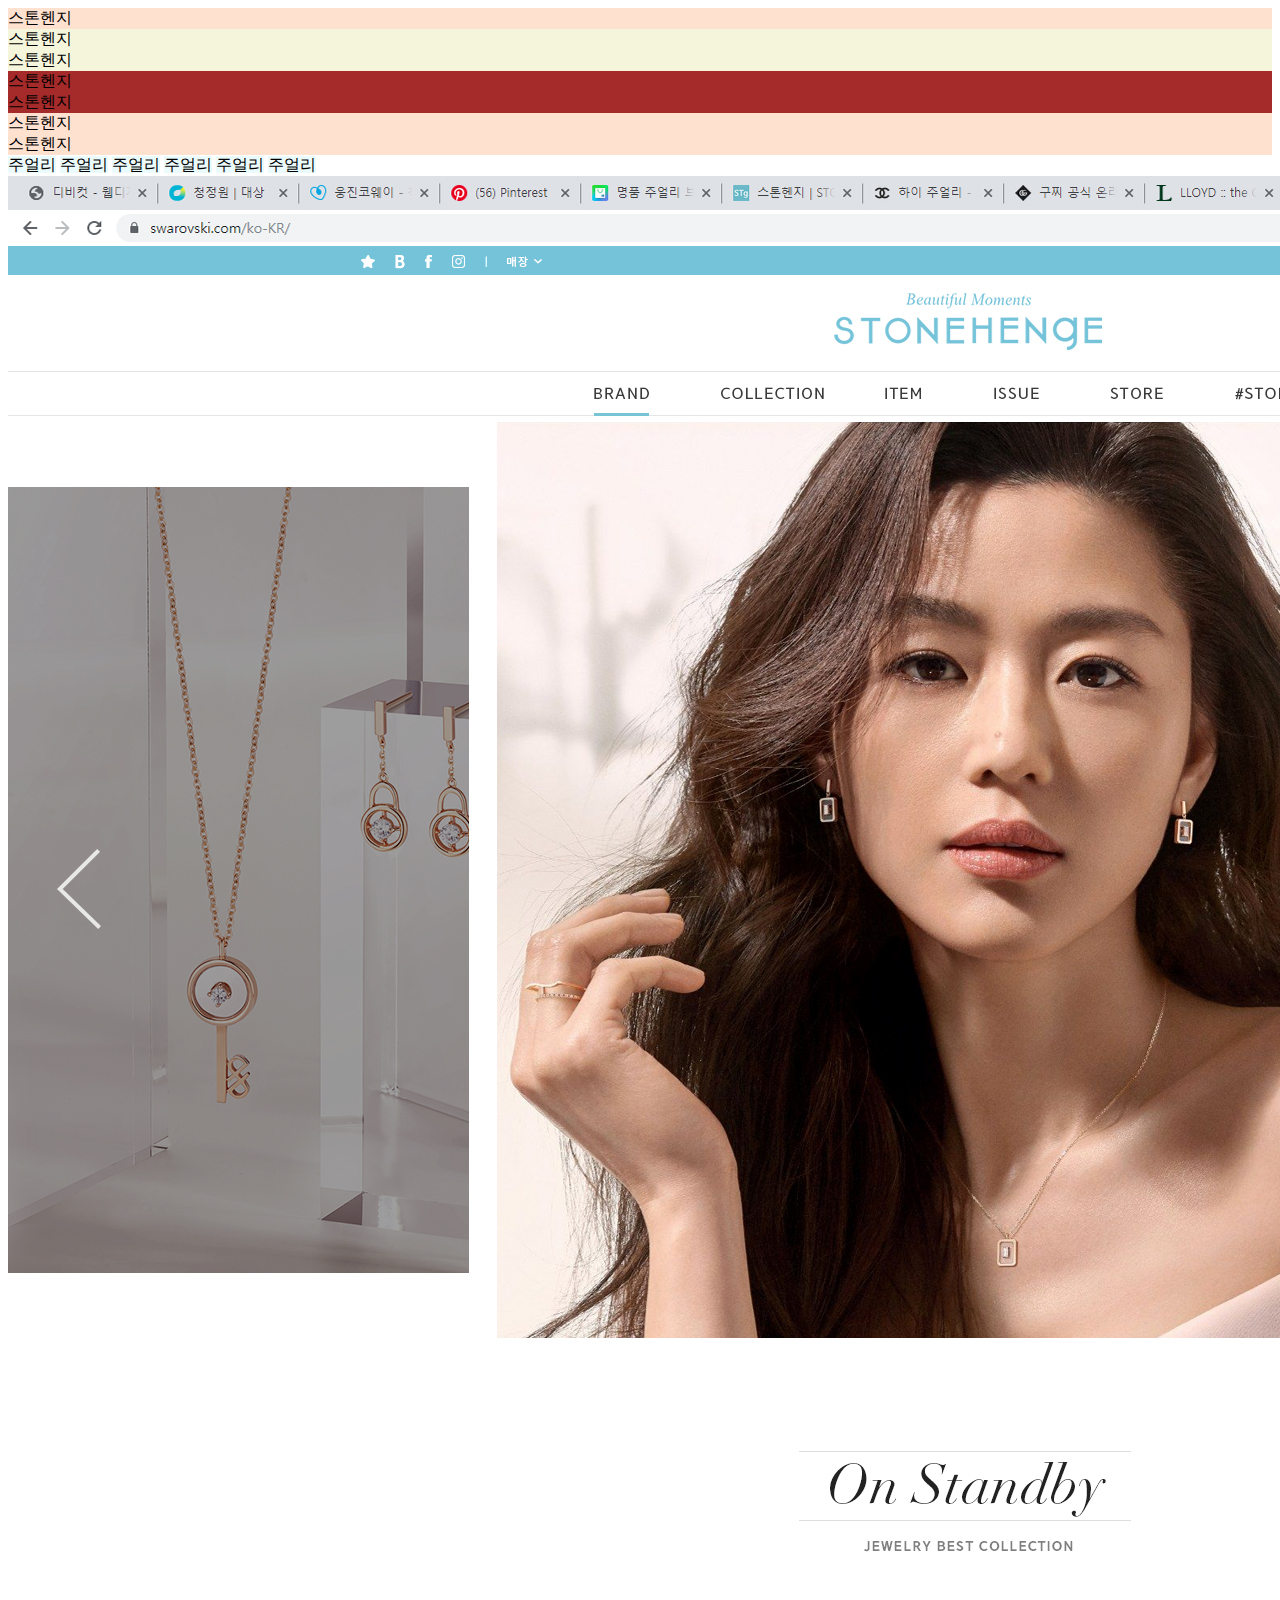
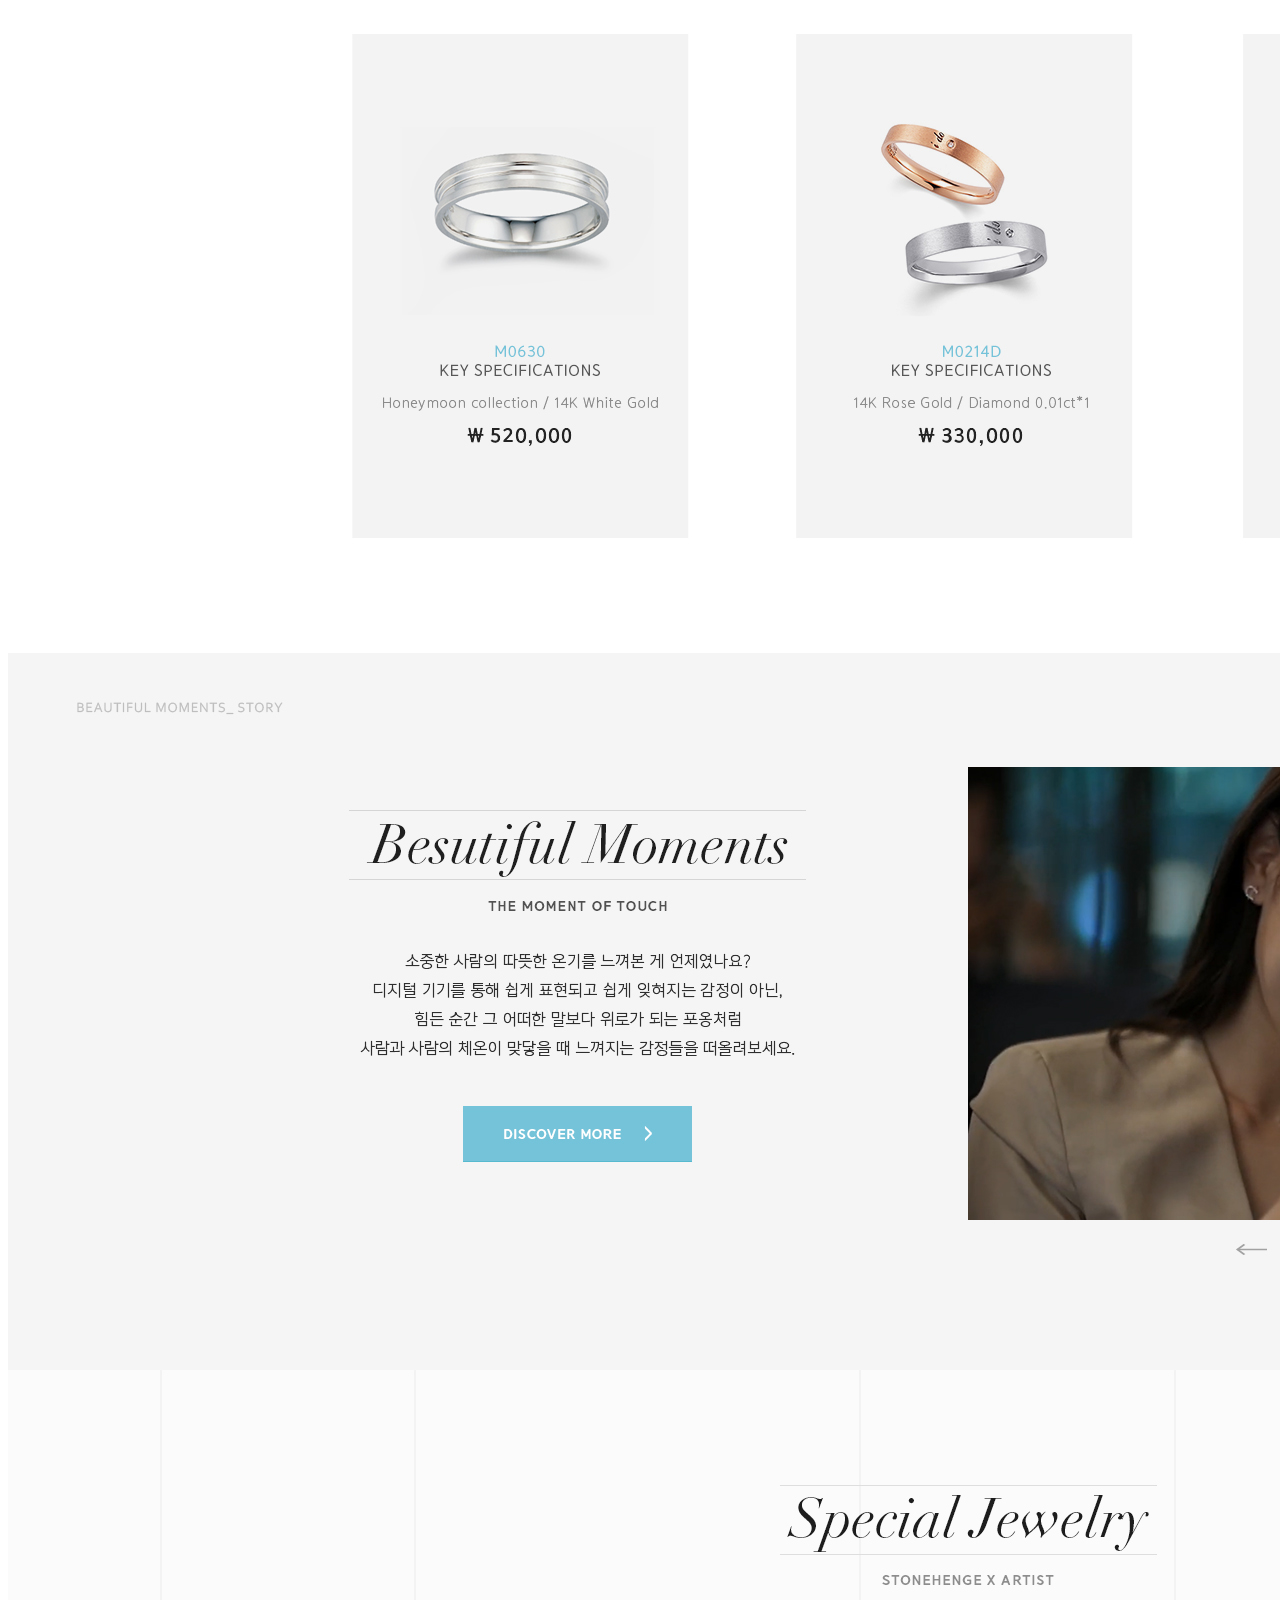
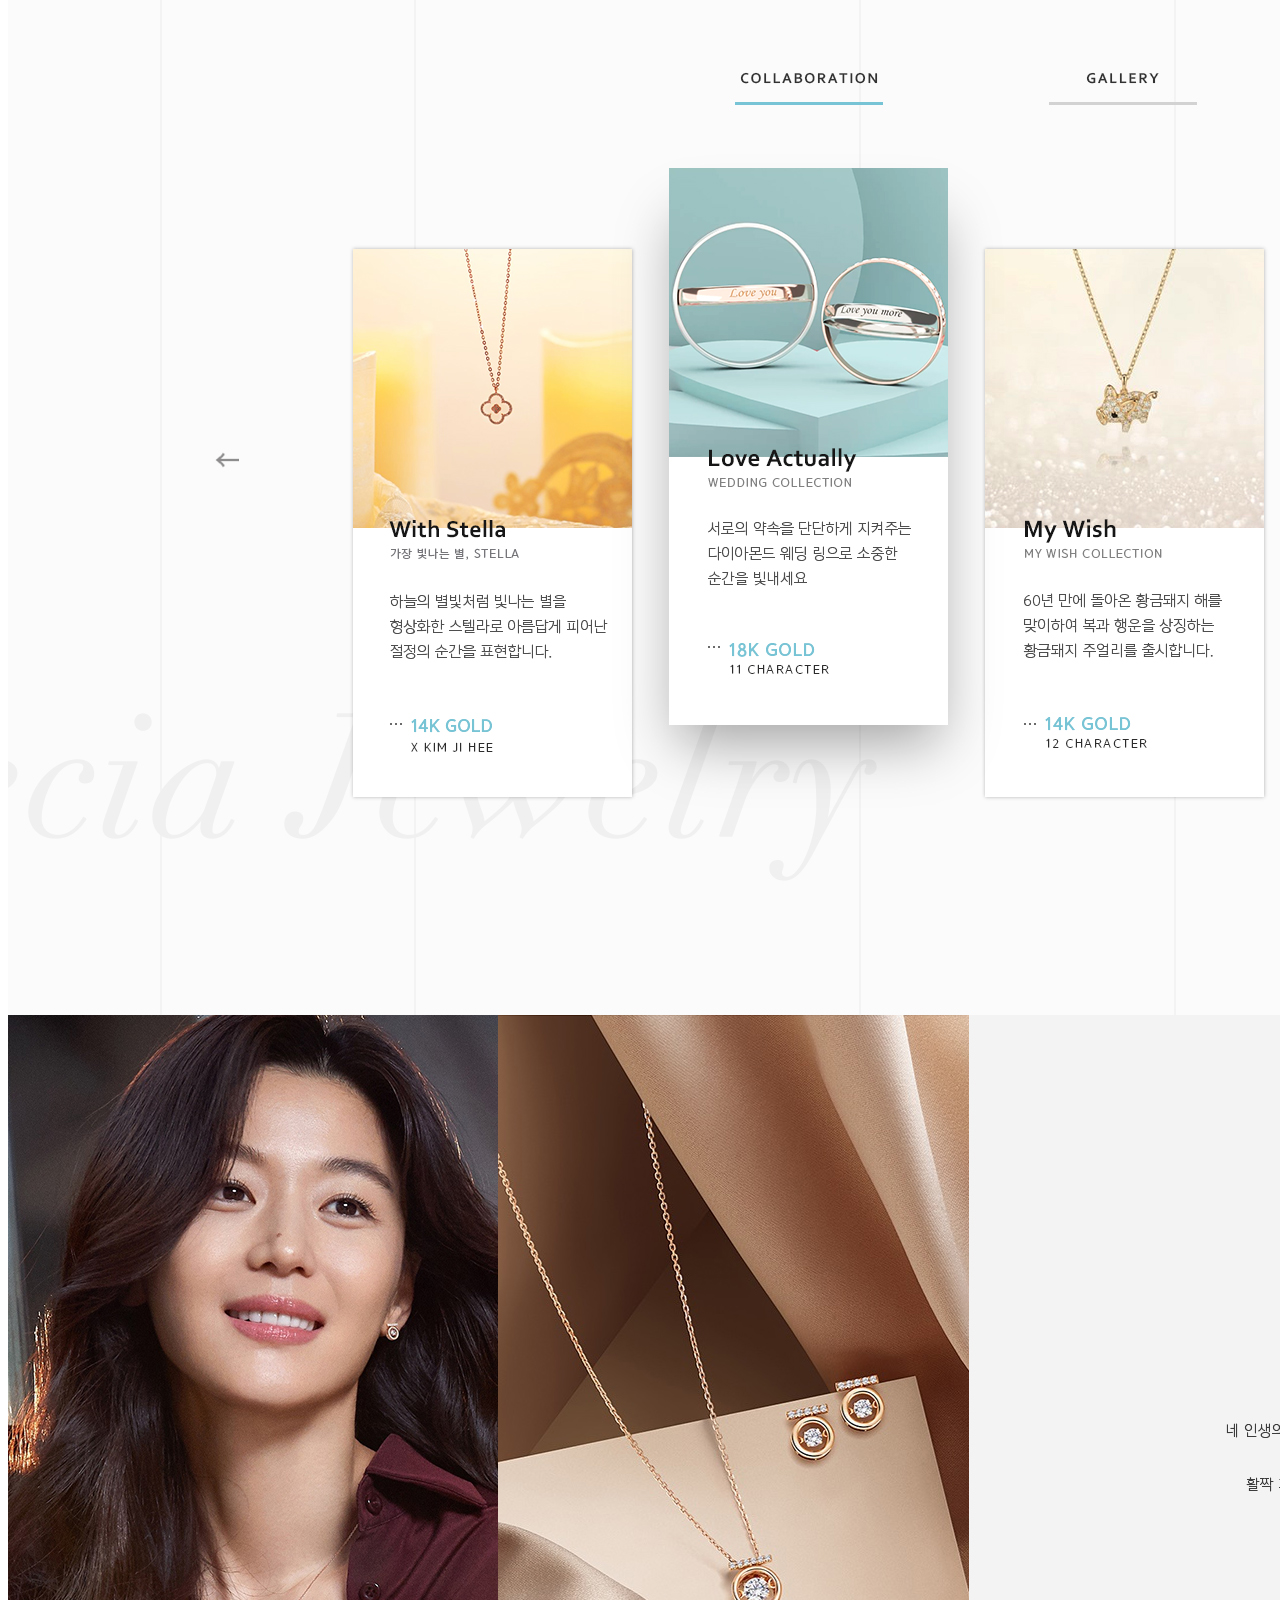
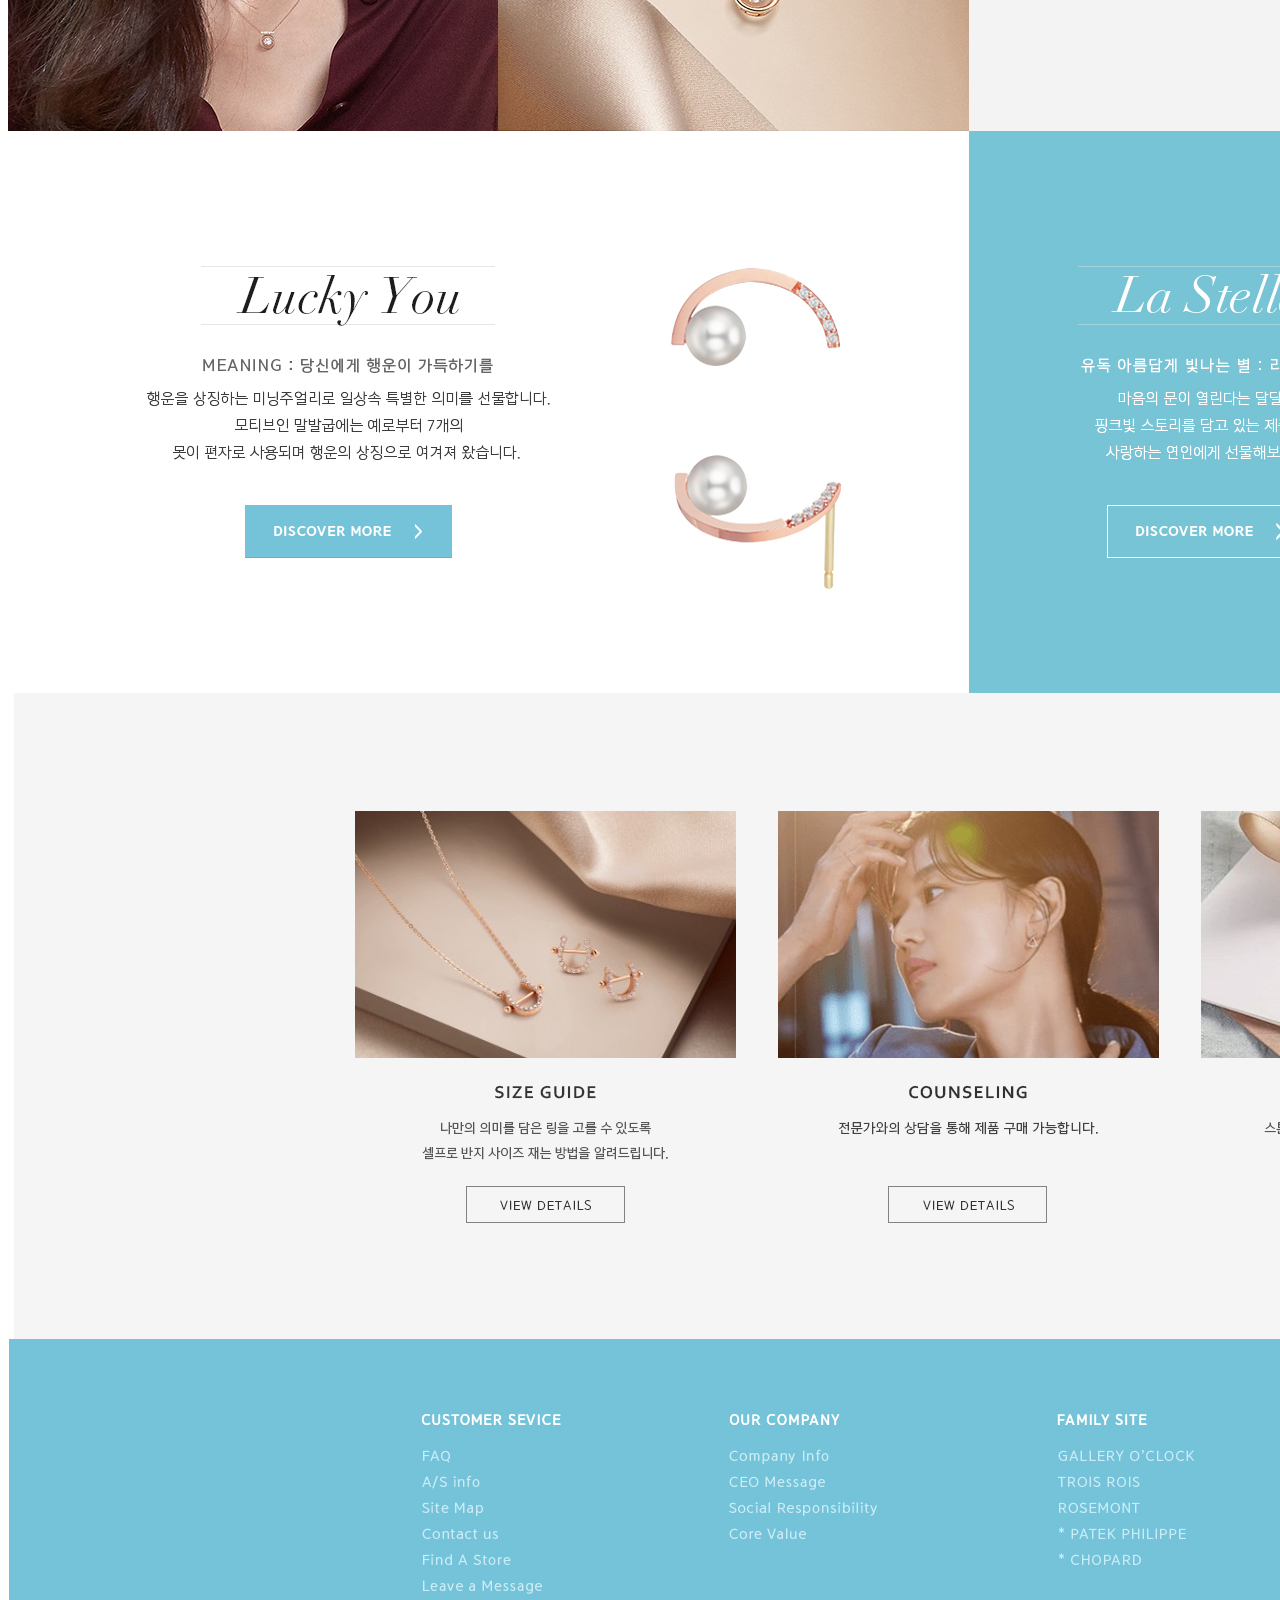
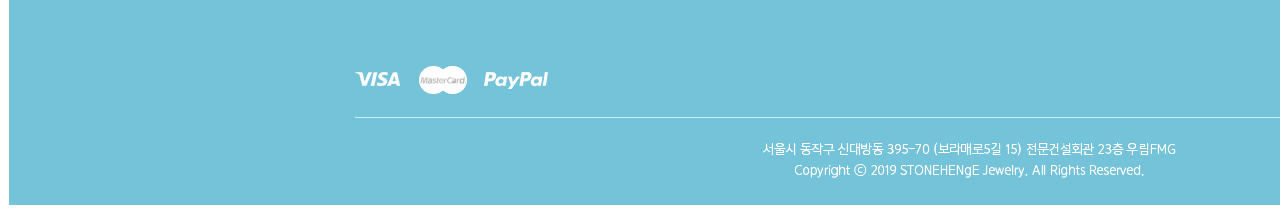
<file: html/lee.html>
<!DOCTYPE html>
<html lang="en">
<head>
    <meta charset="UTF-8">
    <meta name="viewport" content="width=device-width, initial-scale=1.0">
    <meta http-equiv="X-UA-Compatible" content="ie=edge">
    <title>stonehenge</title>
    <style>

        /*  fjfjfjfjfj*/
        div{background-color:#ffe1d0; background-color:#ffe1d0;}
        span{background-color: rgb(235, 250, 250);}
        .text1{background-color: beige;}
        #text2{background-color: brown;}
    </style>
</head>
<body>
    <div>스톤헨지</div> 
    <div class="text1">스톤헨지</div>
    <div class="text1">스톤헨지</div>
    <div id="text2">스톤헨지</div>
    <div id="text2">스톤헨지</div>
    <div>스톤헨지</div>
    <div>스톤헨지</div>
    <span>주얼리</span>
    <span>주얼리</span>
    <span>주얼리</span>
    <span>주얼리</span>
    <span>주얼리</span>
    <span>주얼리</span>
    <img src="img/웹사이트.jpg" alt="">
</body>
</html>
</file>
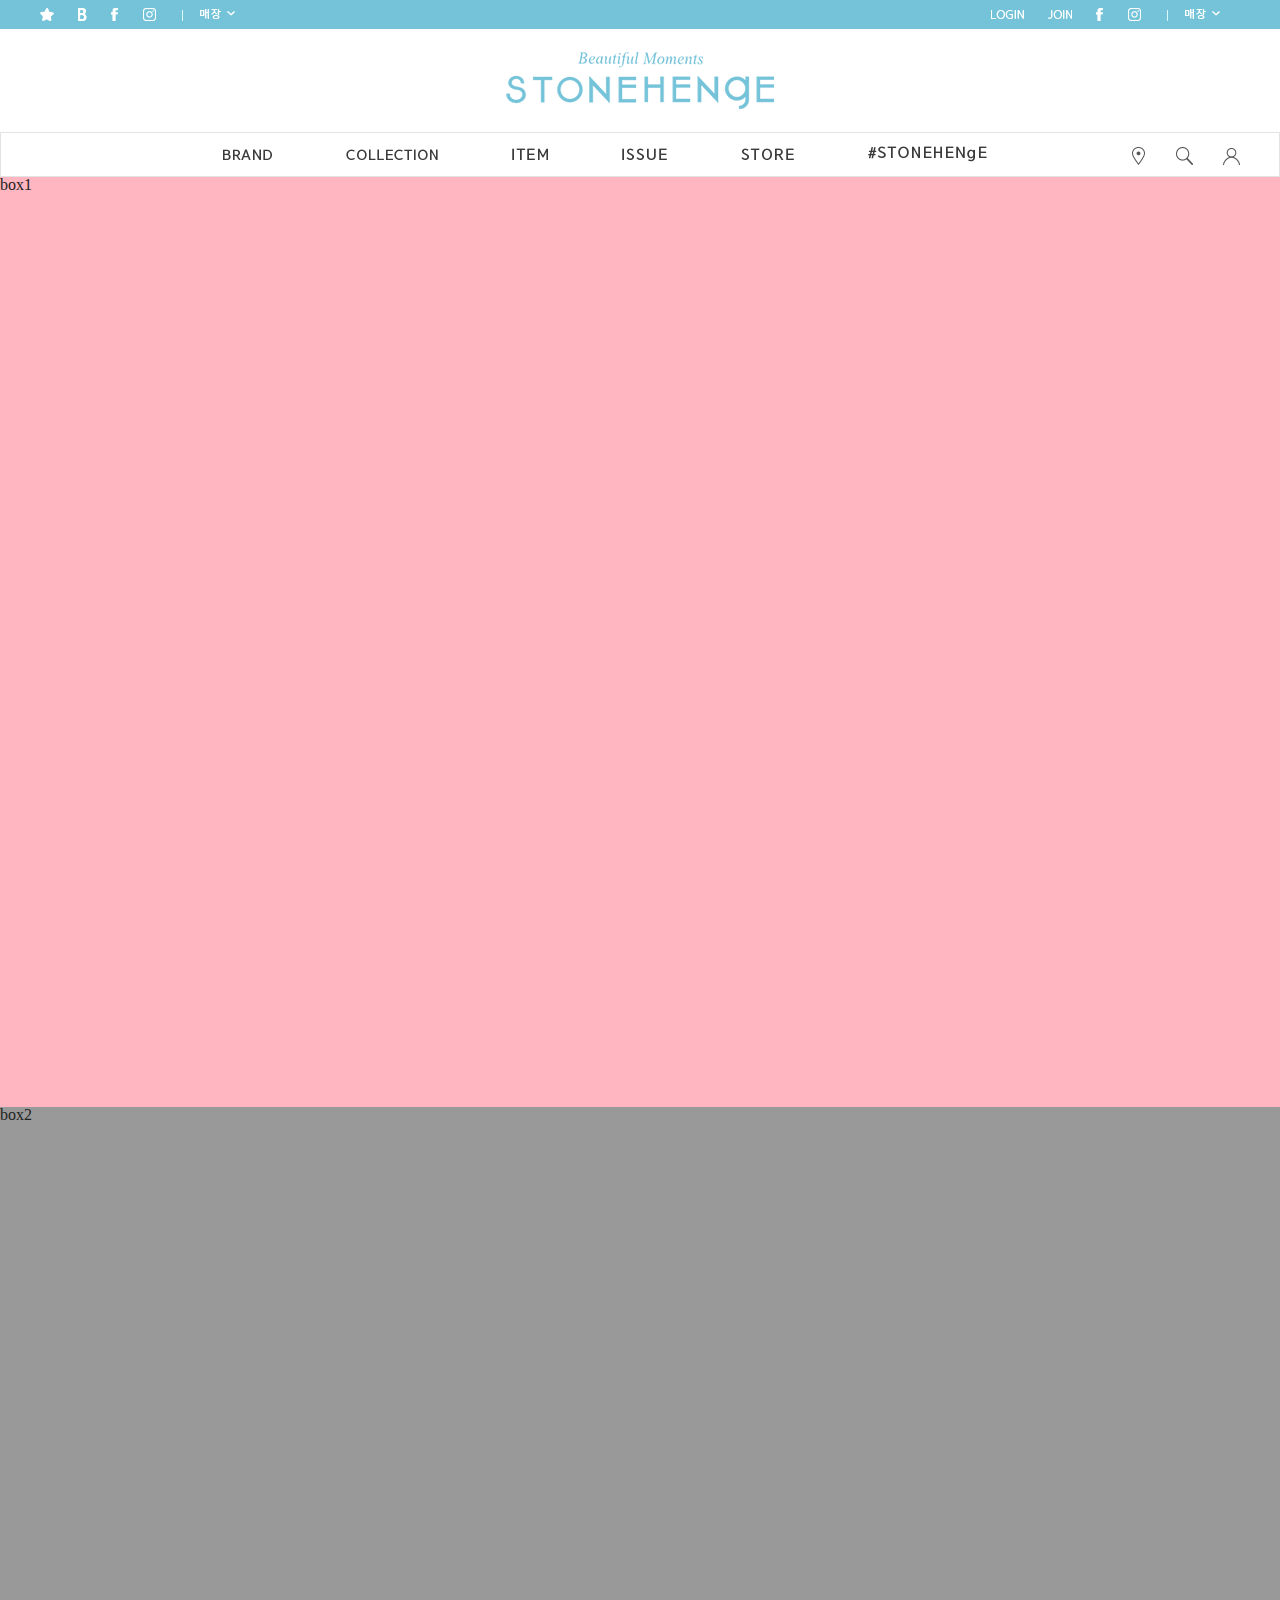
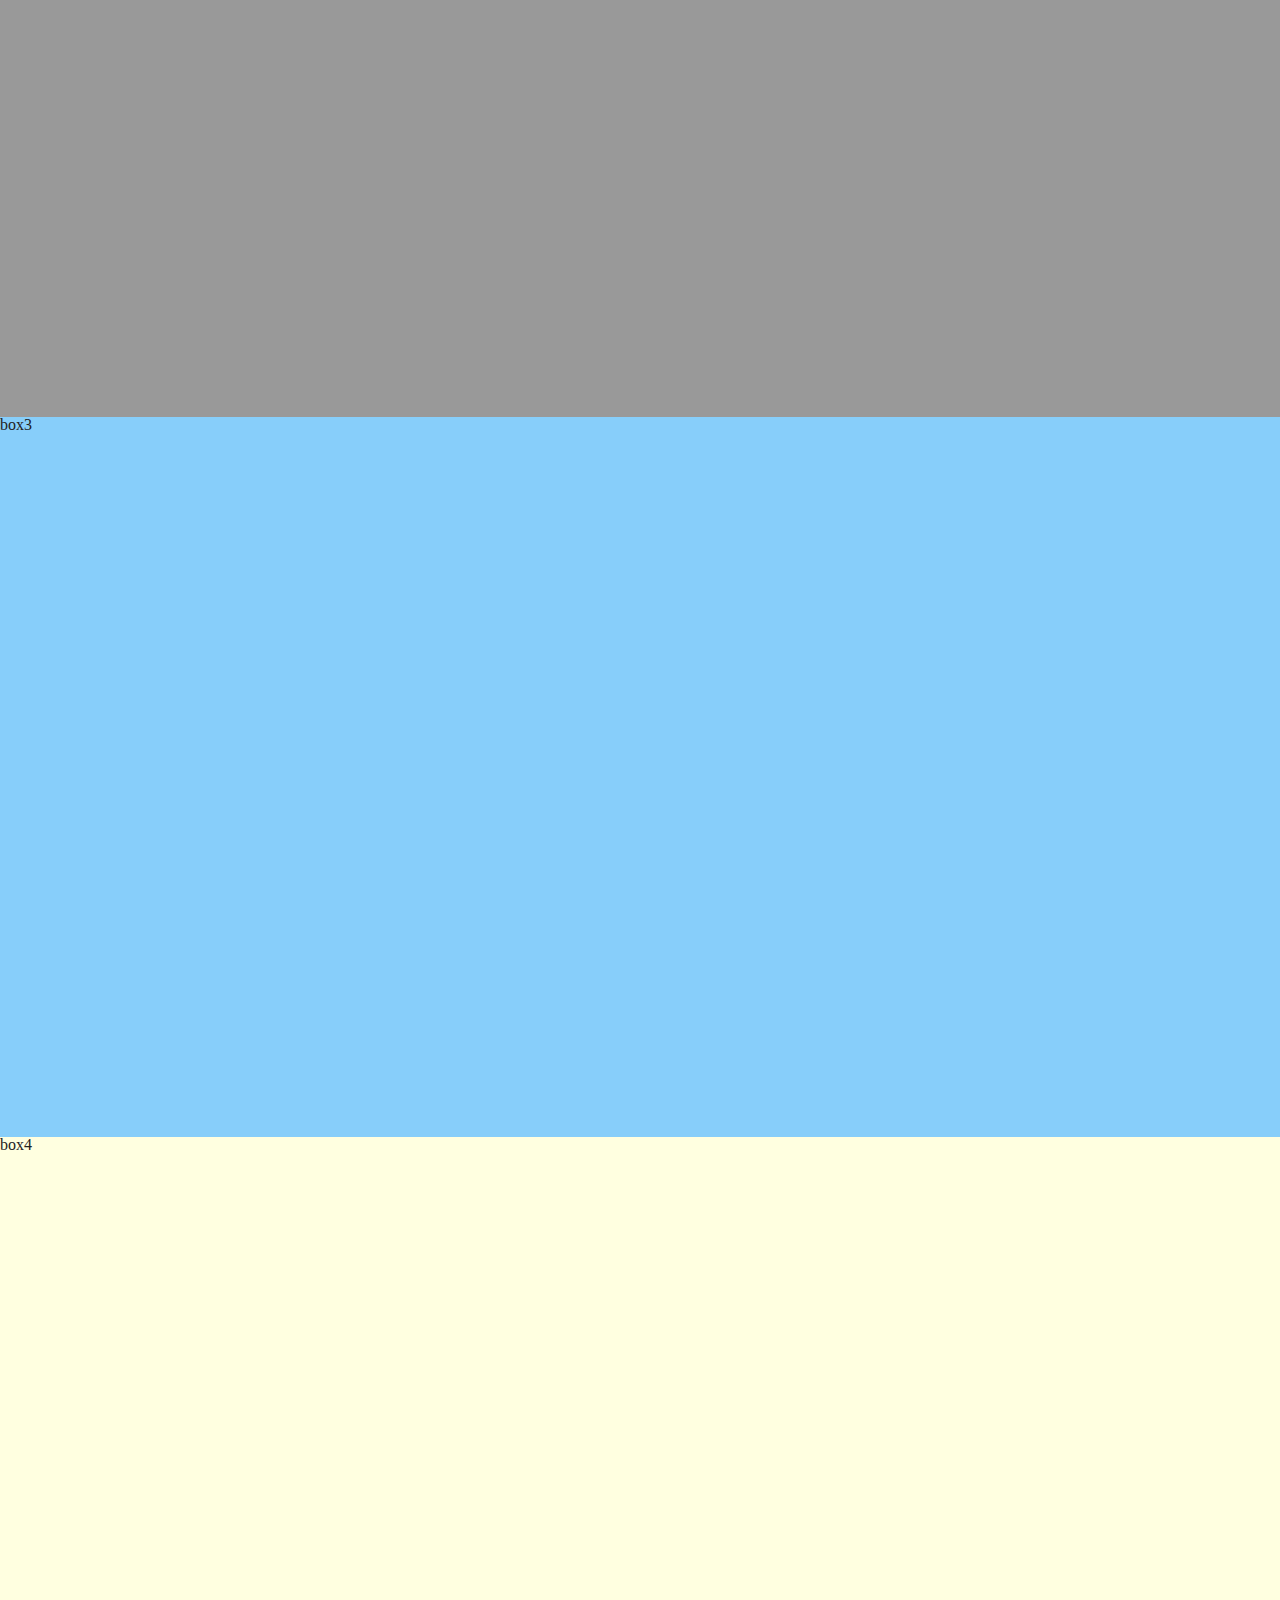
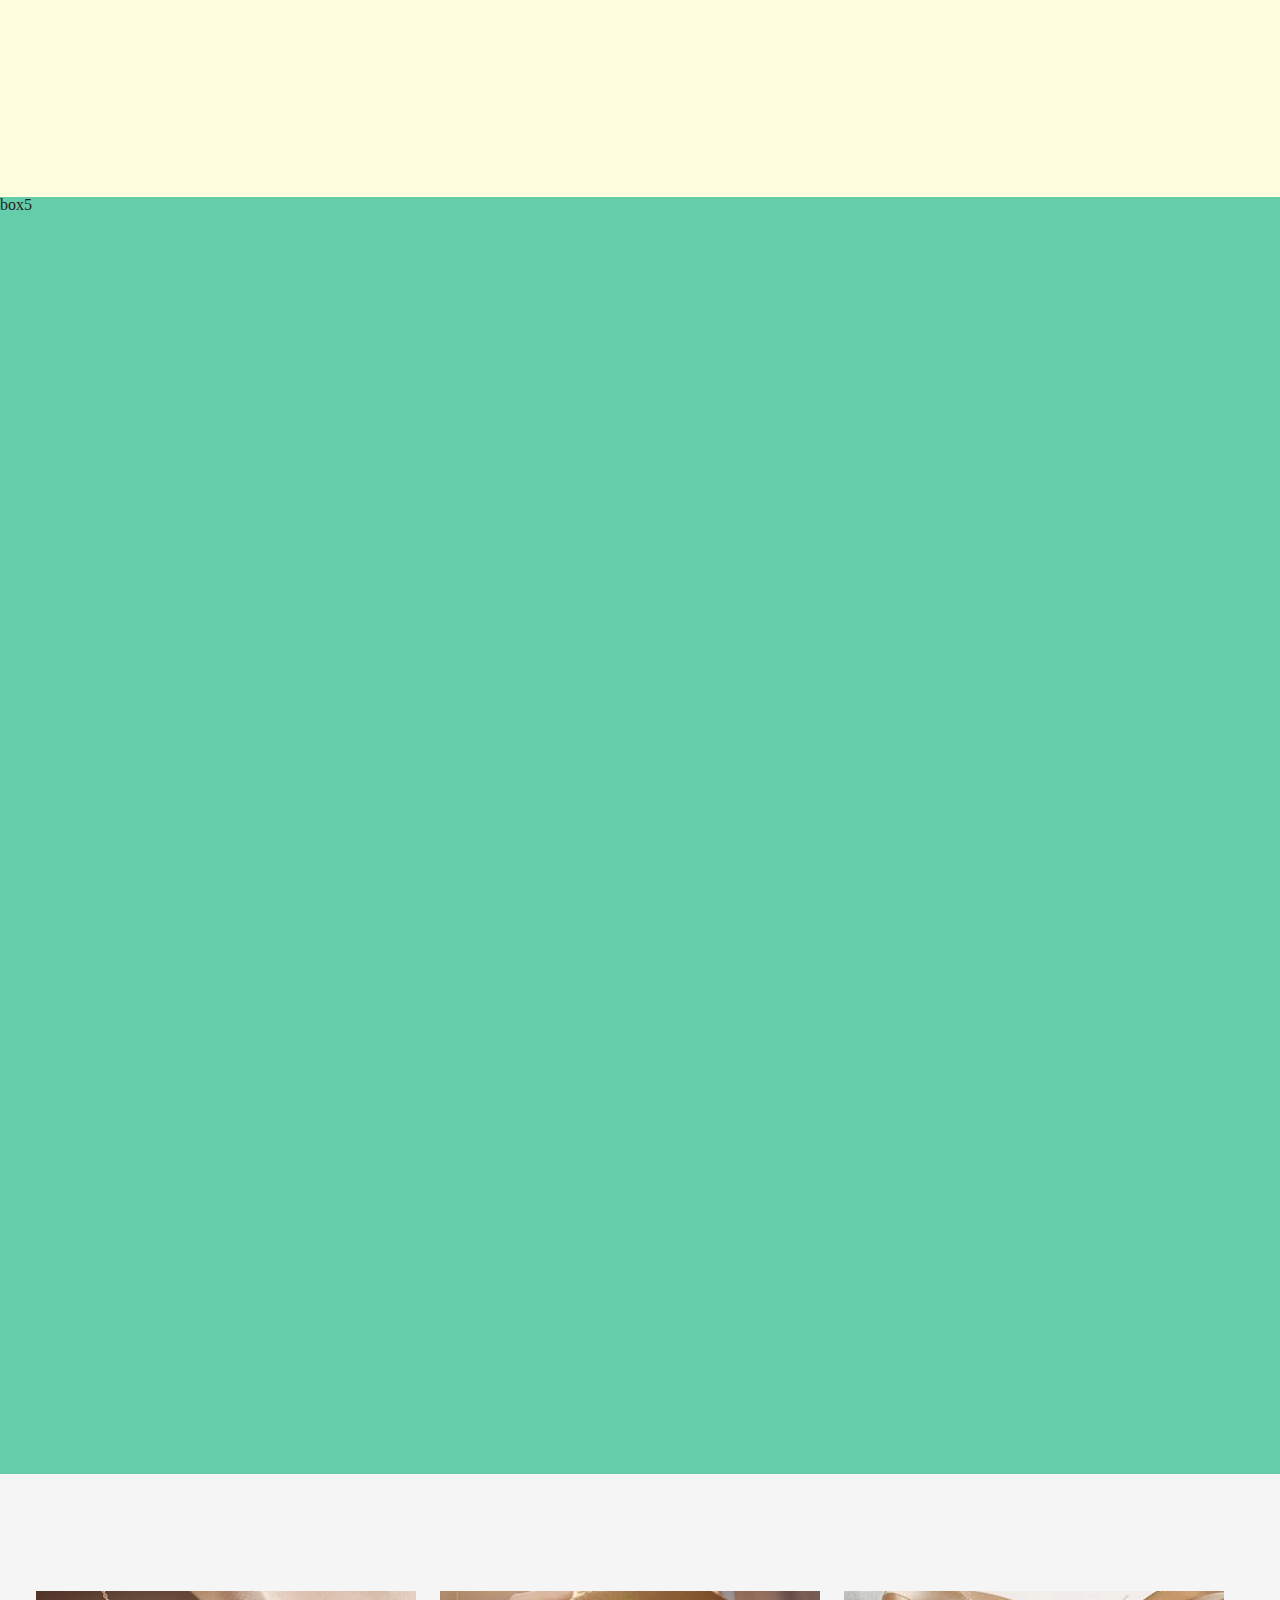
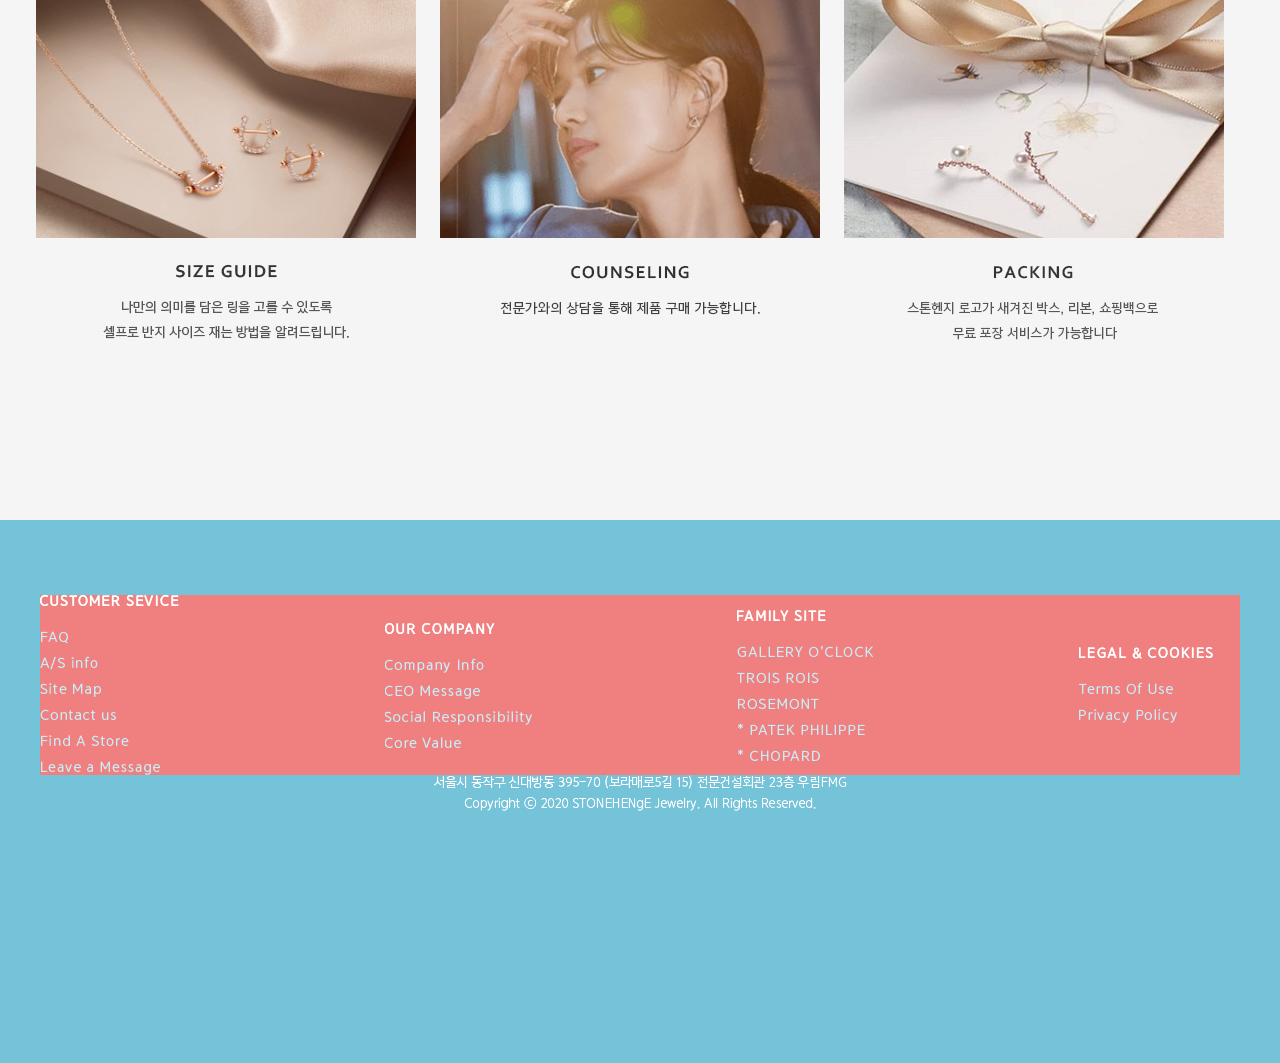
<file: html/stonehenge.html>
<!DOCTYPE html>
<html lang="en">
<head>
    <meta charset="UTF-8">
    <meta name="viewport" content="width=device-width, initial-scale=1.0">
    <meta http-equiv="X-UA-Compatible" content="ie=edge">
    <title>Document</title>
    <link rel="stylesheet" href="css/reset.css">
    <link rel="stylesheet" href="css/main.css">
    
</head>

<body>
<header>
    <div class="header_top">
        <div class="layout">
            <ul class="social">
                <li><a href="#"><img src="img/icon_star.png" alt=""></a></li>
                <li><a href="#"><img src="img/icon_b.png" alt=""></a></li>
                <li><a href="#"><img src="img/icon_f.png" alt=""></a></li>
                <li><a href="https://www.instagram.com/stonehenge_official/?hl=ko"><img src="img/icon_insta.png" alt=""></a></li>
                <li><a href="#"><img src="img/icon_매장.png" alt=""></a></li>               
            </ul>
            <!-- 헤더탑 왼쪽 아이콘 -->

            <ul class="ut">
                <li><a href="#"><img src="img/icon_login.png" alt=""></a></li>
                <li><a href="#"><img src="img/icon_join.png" alt=""></a></li>
                <li><a href="#"><img src="img/icon_f.png" alt=""></a></li>
                <li><a href="https://www.instagram.com/stonehenge_official/?hl=ko"><img src="img/icon_insta.png" alt=""></a></li>
                <li><a href="#"><img src="img/icon_매장.png" alt=""></a></li>               
            </ul>
            <!-- 헤더탑 오른쪽 아이콘 -->
        </div>
    </div>

    <div class="header_botton">
        <img src="img/icon_logo.png" alt="로고이미지">
    </div>
       <!-- 헤더 로고 이미지 -->
    
</header>


<nav>
    <div class="contents">
        <ul class="cont1">
            <li><a href="#"><img src="img/text_brand.png" alt=""></a></li>
            <li><a href="#"><img src="img/text_collection.png" alt=""></a></li>
            <li><a href="#"><img src="img/text_item.png" alt=""></a></li>
            <li><a href="#"><img src="img/text_issue.png" alt=""></a></li>
            <li><a href="#"><img src="img/text_store.png" alt=""></a></li>
            <li><a href="#"><img src="img/text_stone.png" alt=""></a></li>
        </ul>
        <!-- 네비카테고리 -->

        <ul class="cont2">
            <li><a href="#"><img src="img/icon_map.png" alt=""></a></li>
            <li><a href="#"><img src="img/icon_search.png" alt=""></a></li>
            <li><a href="#"><img src="img/icon_person.png" alt=""></a></li>            
        </ul>
        <!-- 네비 카테고리_아이콘 -->
    </div>
</nav>
<!-- 네비게이션 -->

<div id="boxs">
    <div class="box1">box1</div>
    <div class="box2">box2</div>
    <div class="box3">box3</div>
    <div class="box4">box4</div>
    <div class="box5">box5</div>
    <div class="box6">
        <ul class="box6_1">
            <li><a href="#"><img src="img/img_Size Guide.png" alt=""></a></li>
            <li><a href="#"><img src="img/img_counseling.png" alt=""></a></li>
            <li><a href="#"><img src="img/img_packing.png" alt=""></a></li>
        </ul>
        <ul class="box6_text">
            <li><img src="img/text_sizeguid.png" alt=""></li>
            <li><img src="img/text_counseling.png" alt=""></li>
            <li><img src="img/text_packing.png" alt=""></li>
        </ul>

    </div>
</div>


<footer>
    <div class="footer_menu">
        <img src="img/footer_customer.png"/>
        <img src="img/footer_our company.png"/>
        <img src="img/footer_family site.png"/>
        <img src="img/footer_legal.png"/>

    </div>


        <ul class="footer_address">
        <li><img src="img/footer_address.png" alt=""></li>

</footer>

</body>
</html>
</file>
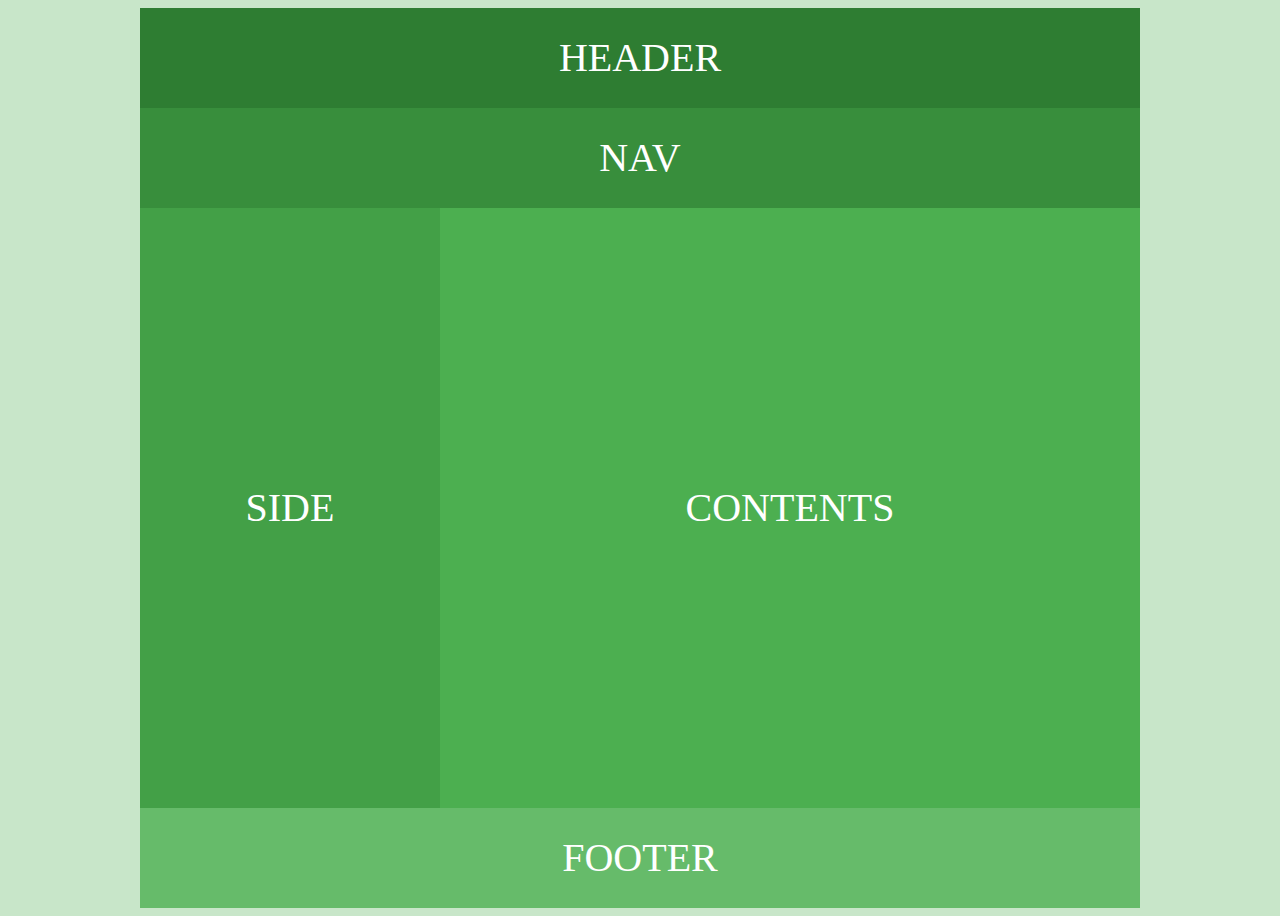
<file: html/story.html>
<!DOCTYPE html>
<html lang="ko">
<head>
    <meta charset="UTF-8">
    <meta name="viewport" content="width=device-width, initial-scale=1.0">
    <title>Document</title>
    <style>
        body { background-color: #c8e6c9;}
        #wrap { width: 1000px; height: 900px; margin: 0 auto; font-size: 40px; color: #fff;
                text-align: center; text-transform: uppercase;}
        #header { width: 1000px; height: 100px; height: 100px; line-height: 100px; background: #2e7d32;}
        #nav { width: 1000px; height: 100px; height: 100px; line-height: 100px; background: #388e3c;}
        #side { float: left; width: 300px; height: 600px; line-height: 600px; background: #43a047;}
        #contents { float: left; width: 700px; height: 600px; line-height: 600px; background: #4caf50;}
        #footer { float: left; width: 1000px; height: 100px; line-height: 100px; background: #66bb6a;}
    </style>
</head>
<body>
    <div id="wrap">
        <div id="header">header</div>
        <div id="nav">nav</div>
        <div id="side">side</div>
        <div id="contents">contents</div>
        <div id="footer">footer</div>
    </div>
</body>
</html>
</file>
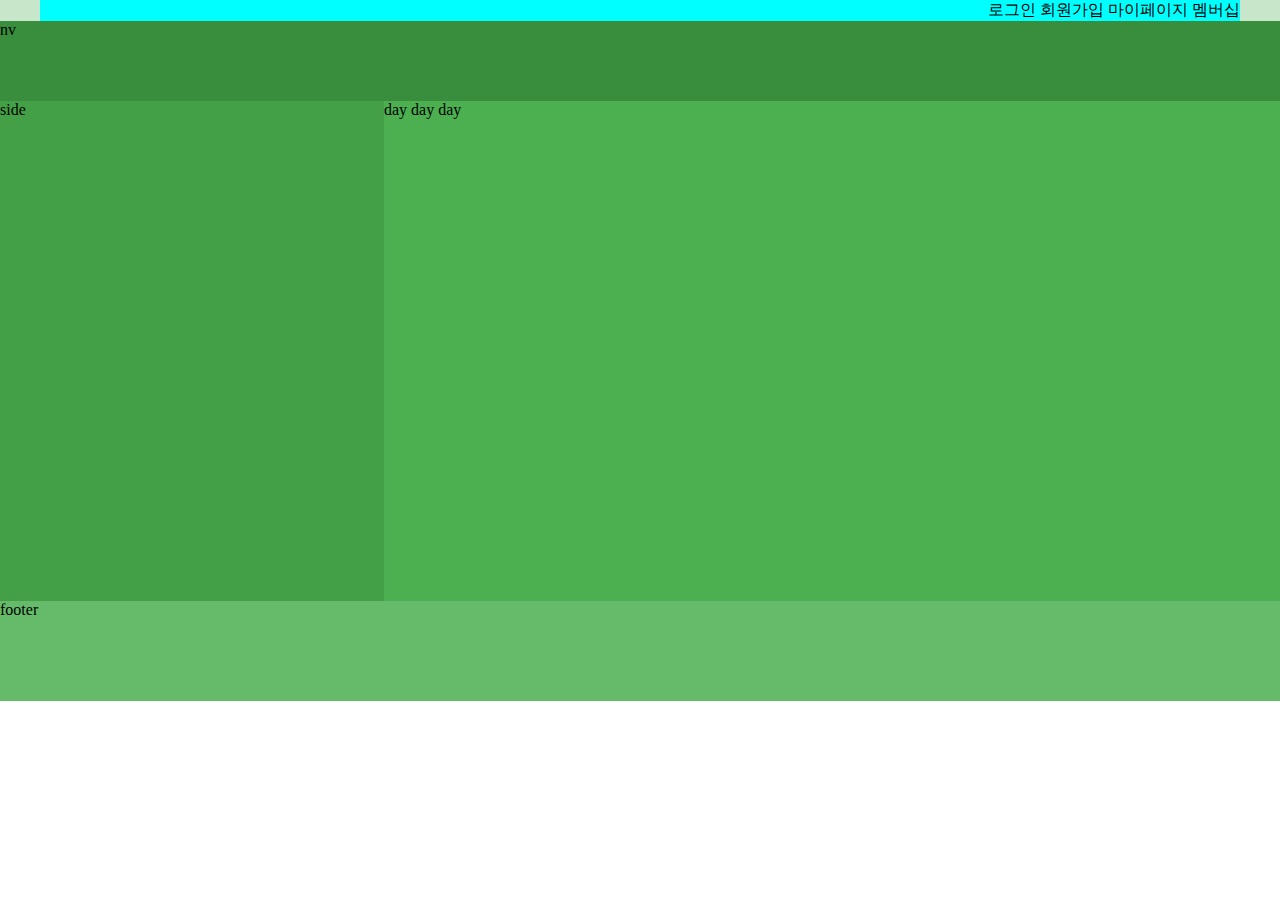
<file: html/two.html>
<!DOCTYPE html>
<html lang="en">
<head>
    <meta charset="UTF-8">
    <meta name="viewport" content="width=device-width, initial-scale=1.0">
    <meta http-equiv="X-UA-Compatible" content="ie=edge">
    <title>Document</title>
    <style>

        *  {
            margin: 0;
            padding: 0;

        }
        #header{
            background-color: #c8e6c9;
            
        }
        #nv{
            background-color: #388e3c;
            height: 80px;
        }
        #side{
            background-color: #43a047;
            height: 500px;
            float: left;
            width: 30%;
        }
        #contents{
            background-color: #4caf50;
            height: 500px;
            float: left;
            width: 70%;
        }
        #footer{
            background-color: #66bb6a;
            height: 100px;
            clear: both;
        }

        .inner{
            background-color: aqua;
            margin: 0 auto;
            width: 1200px;
            text-align: right;
        }

        #header .inner ul {
            display: inline-block;
            text-align: left;
        }

        #header .inner ul li {
            list-style: none; 
            display: inline-block;
       }
       /* 원형 점 삭제 */

    </style>
</head>
<body>
    <div id="header"> 
        <div class="inner">
            <ul>
                <li>로그인</li>
                <li>회원가입</li>
                <li>마이페이지</li>
                <li>멤버십</li>

            </ul>
        </div>
        

    </div>
    <div id="nv">nv</div>
    <div id="side">side</div>
    <div id="contents">
        <span>day</span>
        <span>day</span>
        <span>day</span>

    </div>
    <div id="footer">footer</div>
</body>
</html>
</file>
<file: html/css/main.css>
.layout{width: 1200px; margin: 0 auto; position: relative;}
.header_top{background-color: #74c3d9; height: 29px;}

.header_top ul li{display: inline-block; margin-right: 20px;}

.header_top ul li a{display: inline-block; line-height: 22px;}

.header_top ul li:nth-child(4) a{position: relative;}

.social {display: inline-block; line-height: 25px;}
/* 헤더탑 왼쪽 아이콘 */

.ut {display: inline-block; position: absolute; right: 0; line-height: 25px;}
.ut li {display: inline-block;}
/* 헤더탑 오른쪽 아이콘 */

.contents{width: 1200px; height: 100%; margin: 0 auto;
        position: relative}
/* 네비 컨텐츠 */

.cont1 {text-align: center; margin: 0 auto;}
.cont1 li {display: inline-block; line-height: 40px; margin-right: 70px; }
/* 네비 컨텐츠1 */

.cont2 {line-height: 44px; position: absolute; right: 0; top: 0;}
.cont2 li{display: inline-block; margin-right: 26.5px;}
.cont2 li:last-child{margin-right: 0;}
/* 네비 컨텐츠1 */

/* 포지선absolute를 적용하기위해 a 포지션 relative를 먼저 지정해야함*/

.header_top ul li:nth-child(4) a::after{
    content: '';
    display: inline-block;
    width: 1px;
    height: 11px;
    top: 8px; right: -27px;
    position: absolute;
    background-color: #dcf8ff;}

.header_top ul li:nth-child(5) {margin-left: 20px;}


.header_botton{background-color: #ffffff;
    text-align: center;
    margin-top: 23px;
    margin-bottom: 23px;}
/* 헤더 로고 이미지 */

nav{background-color: #fff; height: 43px; border: 1px solid #e3e3e3;}

#wrap{height: 6184px;}
.box1{height: 930px; background: lightpink;}
.box2{height: 910px; background: #999;}
.box3{height: 720px; background-color: lightskyblue;}
.box4{height: 660px; background-color: lightyellow;}
.box5{height: 1277px; background-color: mediumaquamarine;}
.box6{height: 646px; background: #f5f5f5;}

.box6 {text-align: center;}
.box6_1 ul {margin-top: 117px;}
.box6_1 li {display: inline-block; margin-right: 20px; margin-top: 117px;}

.box6 .box6_text li {display: inline-block; margin-right: 20px;}


/* 컨텐츠 6단 */


footer {height: 468px; background: #74c3d9; padding-top: 75px;}
.footer_menu {width: 1200px; height: 180px; background-color: lightcoral; margin: 0 auto;}

.footer_menu img {margin-right: 16.8%;}
.footer_menu img:last-child { margin-right: 0%;}

.footer_address li {text-align: center; margin-bottom: 100px;}
</file>
